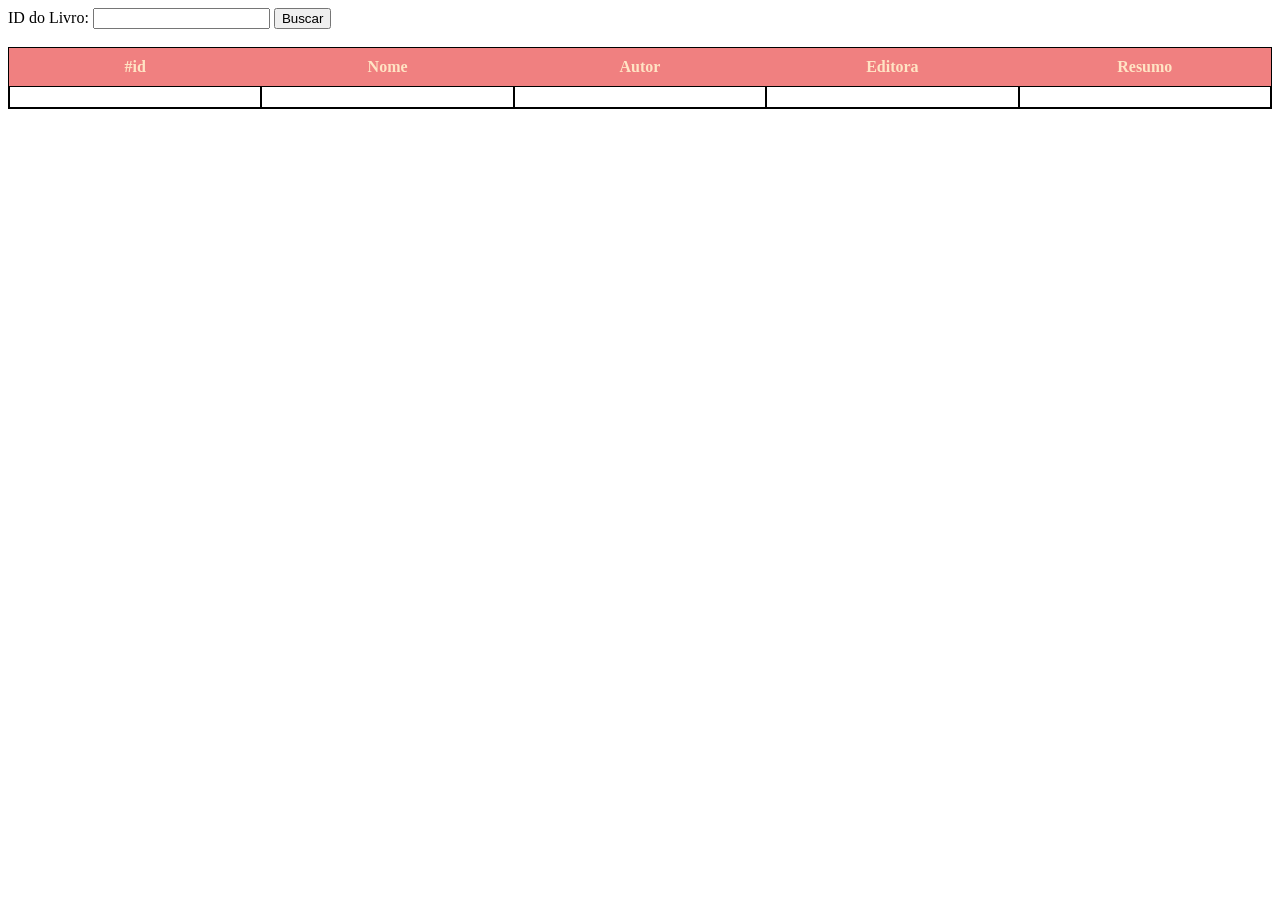
<file: api_social_books/index.html>
<!DOCTYPE html>
<html lang="en">

<head>
    <meta charset="UTF-8">
    <meta name="viewport" content="width=device-width, initial-scale=1.0">
    <link rel="stylesheet" href="style.css">
    <title>Consulta Usuários GitHub</title>
</head>

<body>
    <label for="livro_id">ID do Livro: </label>
    <input type="text" name="livro_id" id="livro_id">
    <input type="button" value="Buscar">
    <br> <br>
    <div class="tabela">
        <!-- Rótulo -->
        <div class="rotulo-coluna">#id</div>
        <div class="rotulo-coluna">Nome</div>
        <div class="rotulo-coluna">Autor</div>
        <div class="rotulo-coluna">Editora</div>
        <div class="rotulo-coluna">Resumo</div>
        <!-- Dados -->
        <div class="celula" id="idLivro"></div>
        <div class="celula" id="nome"></div>
        <div class="celula" id="autor"></div>
        <div class="celula" id="editora"></div>
        <div class="celula" id="resumo"></div>
    </div>
    <script src="main.js"></script>
</body>

</html>
</file>
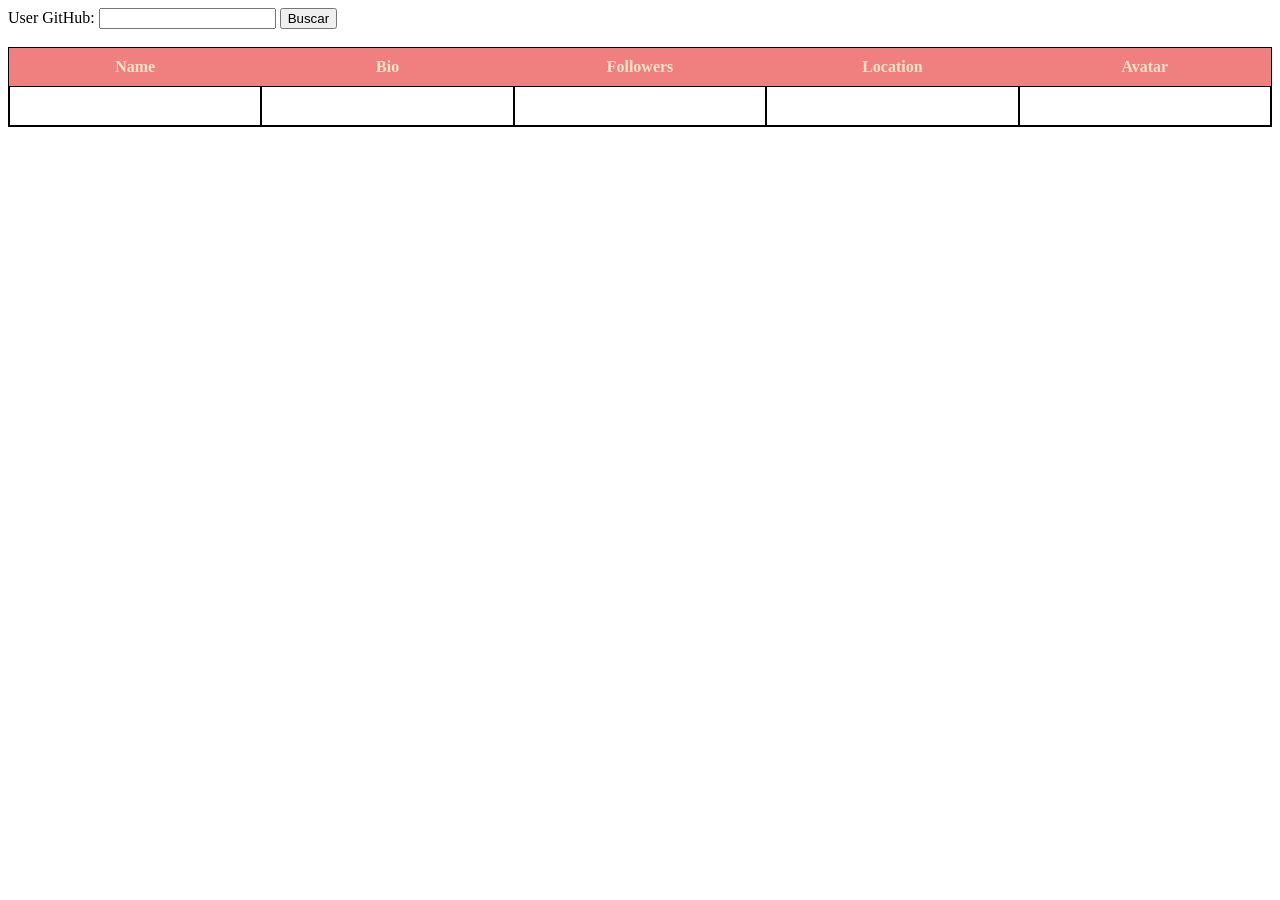
<file: public/index.html>
<!DOCTYPE html>
<html lang="en">

<head>
    <meta charset="UTF-8">
    <meta name="viewport" content="width=device-width, initial-scale=1.0">
    <link rel="stylesheet" href="style.css">
    <title>Consulta Usuários GitHub</title>
</head>

<body>
    <label for="git_id">User GitHub: </label>
    <input type="text" name="git_id" id="git_id">
    <input type="button" value="Buscar">
    <br> <br>
    <div class="tabela">
        <!-- Rótulo -->
        <div class="rotulo-coluna">Name</div>
        <div class="rotulo-coluna">Bio</div>
        <div class="rotulo-coluna">Followers</div>
        <div class="rotulo-coluna">Location</div>
        <div class="rotulo-coluna">Avatar</div>
        <!-- Dados -->
        <div class="celula" id="name"></div>
        <div class="celula" id="bio"></div>
        <div class="celula" id="followers"></div>
        <div class="celula" id="location"></div>
        <div class="celula"> <img id="avatar"> </div>
    </div>
    <script src="main.js"></script>
</body>
</html>
</file>
<file: api_social_books/style.css>
.tabela {
    display: grid;
    grid-template-columns: repeat(5, 1fr);
    border: 1px solid #000;
 }
 
 .celula {
    border: 1px solid #000;
    padding: 10px;
 }
 
 .rotulo-coluna {
    background-color: lightcoral;
    color: bisque;
    font-weight: bold;
    text-align: center;
    padding: 10px;
 }
</file>
<file: public/style.css>
.tabela {
   display: grid;
   grid-template-columns: repeat(5, 1fr);
   border: 1px solid #000;
}

.celula {
   border: 1px solid #000;
   padding: 10px;
}

.rotulo-coluna {
   background-color: lightcoral;
   color: bisque;
   font-weight: bold;
   text-align: center;
   padding: 10px;
}
</file>
